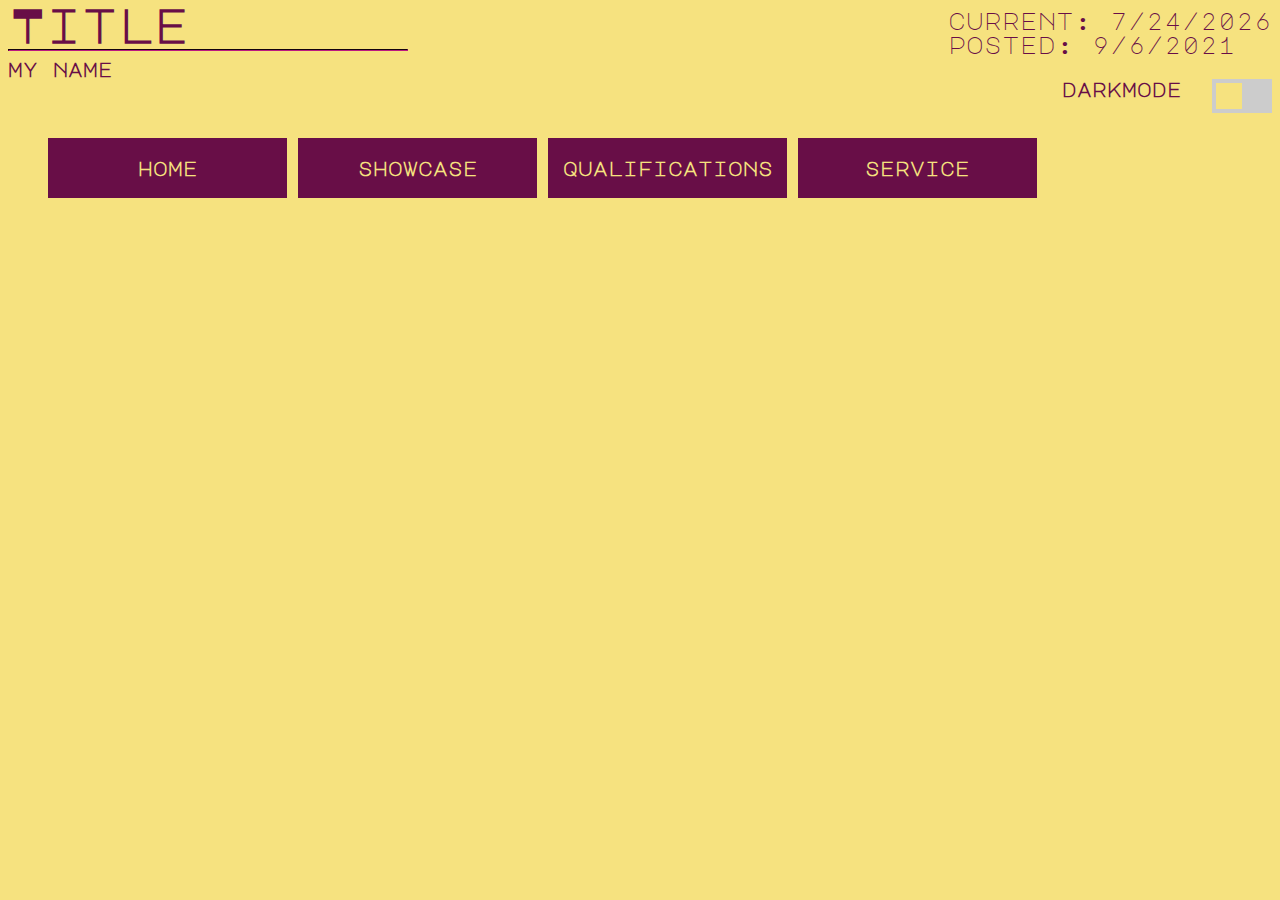
<file: index.html>
﻿<head>

    <meta charset="utf-8" />
    <title>
        Title
    </title>

    <link href="https://fonts.googleapis.com/css?family=Lato:300|Major+Mono+Display&display=swap" rel="stylesheet">
    <link rel="stylesheet" type="text/css" href="css/brainbox.css" />

</head>

<body onload="init();" class = "lightmode">

    <div class="top_container">
        <div class="heading">
            <h1>
                Title
            </h1>
        </div>
        <div class="date_container">

            <div id="cur" class="cur_date">
                current:
            </div>

            <div class="arch_date">
                posted: 9/6/2021
            </div>

            
            

        </div>
        
       

    </div>
    
    </div>



    <h5>
        <hr />
        &nbsp
        <div class="ghost"></div>
        my name
        <div class="spacer"></div>

        <div class = "switch-wrapper">
            <label class="switch">
    
                <input type="checkbox">
                <span class="slider"></span>
                
            </label>
        
    
            <div class="switchtext">
                darkmode &nbsp
            </div>
        </div>
        &nbsp

        <ul class = "nav">
            <li>
                <form action="index.html" class = "menuelement">
                    <input type="submit" value="home" />
                </form>
            </li>

            <li>
                <form action="portfolio.html" class = "menuelement">
                    <input type="submit" value="showcase" />
                </form>
            </li>

            <li>
                <form action="qualifications.html" class = "menuelement">
                    <input type="submit" value="qualifications" />
                </form>
            </li>

            <li>
                <form action="service.html" class = "menuelement">
                    <input type="submit" value="service" />
                </form>
            </li>
        </ul>
    </h5>

    <script src="js/current.js"></script>

</body>
</file>
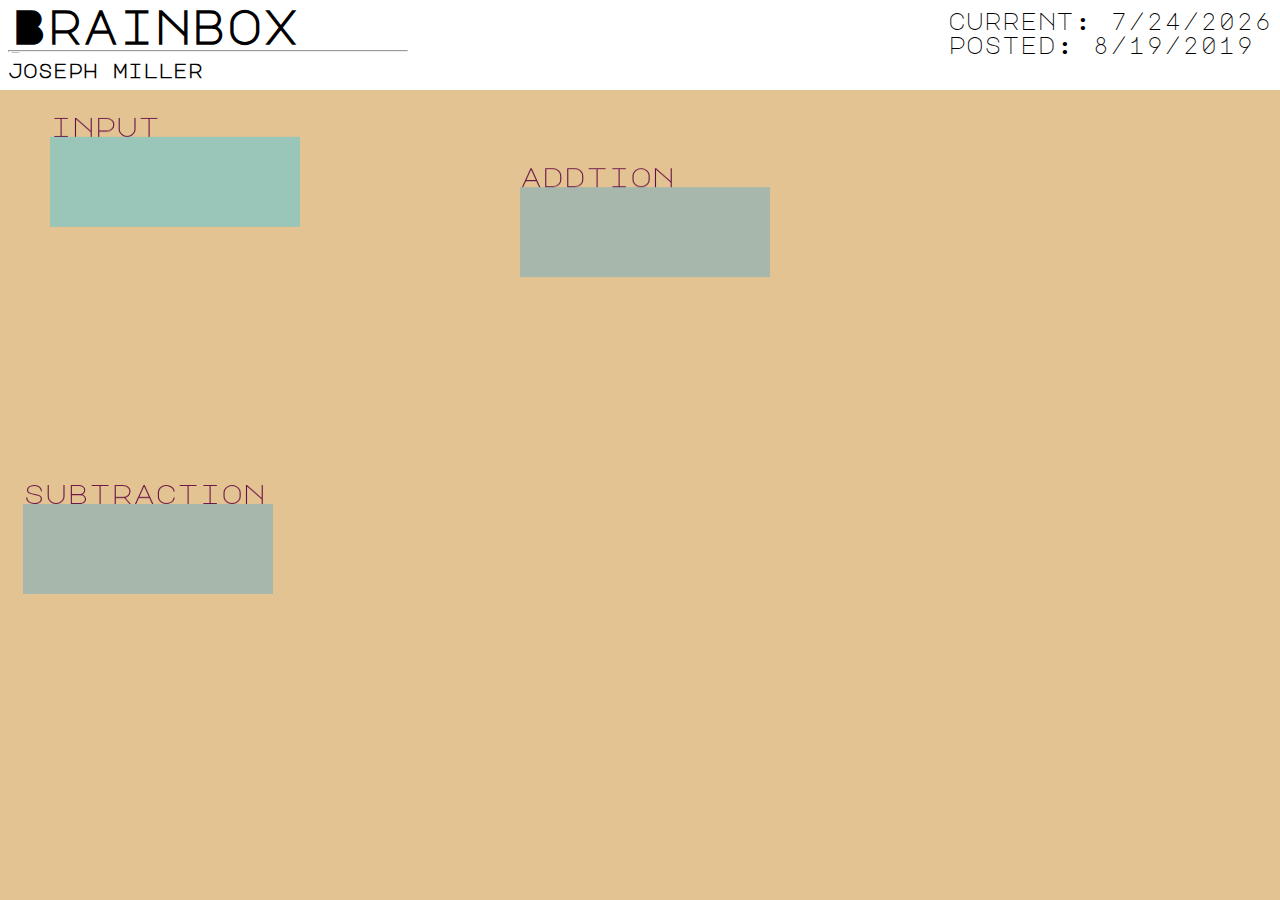
<file: node_editor.html>
﻿<head>


    <meta charset="utf-8" />
    <title>
        Brainbox
    </title>

    <link href="https://fonts.googleapis.com/css?family=Lato:300|Major+Mono+Display&display=swap" rel="stylesheet">
    <link rel="stylesheet" type="text/css" href="css/brainbox.css" />

</head>

<body onload="init();">

    

    <div class="top_container">
        <div class="heading">
            <h1>
                Brainbox

            </h1>
        </div>
        <div class="date_container">

            <div id="cur" class="cur_date">

                current: error
            </div>

            <div class="arch_date">
                posted: 8/19/2019
            </div>
        </div>
    </div>

    <script src="js/current.js"></script>



    <h5>
        <hr />
        -
        <div class="ghost"></div>
        joseph miller
        <div class="spacer"></div>

        <script src="js/nodes.js"></script>


        <canvas id="nodes_canvas" width="500" height="500">
        </canvas>

        
        <ul>
        </ul>

    </h5>
</body>
</file>
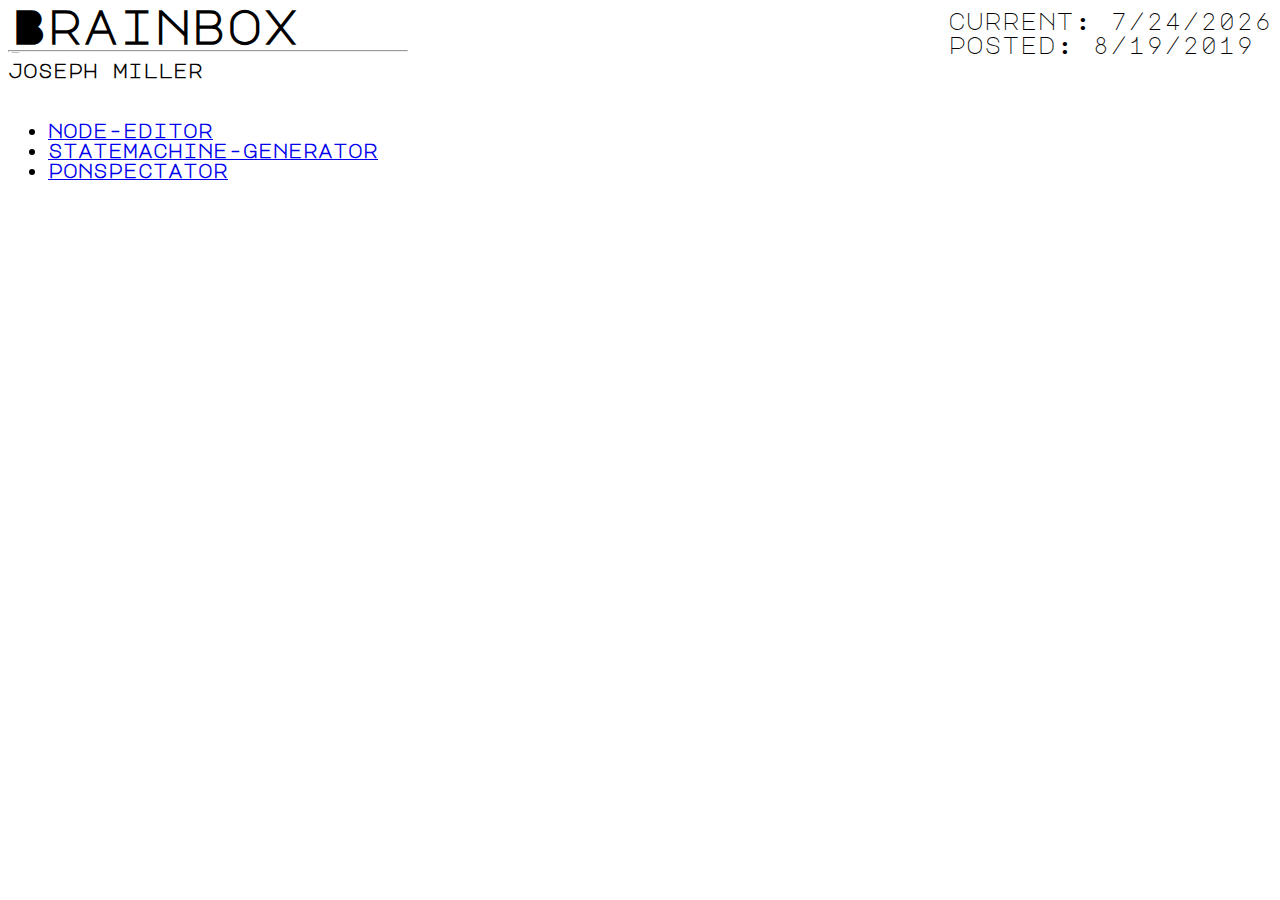
<file: page-generic.html>
﻿<head>

    <meta charset="utf-8" />
    <title>
        Brainbox
    </title>

    <link href="https://fonts.googleapis.com/css?family=Lato:300|Major+Mono+Display&display=swap" rel="stylesheet">
    <link rel="stylesheet" type="text/css" href="css/brainbox.css" />

</head>

<body onload="init();">

    <div class="top_container">
        <div class="heading">
            <h1>
                Brainbox

            </h1>
        </div>
        <div class="date_container">

            <div id="cur" class="cur_date">

                current: error
            </div>

            <div class="arch_date">
                posted: 8/19/2019
            </div>
        </div>
    </div>



    <h5>
        <hr />
        -
        <div class="ghost"></div>
        joseph miller
        <div class="spacer"></div>



        <ul>
            <li>
                <a href="node_editor.html">node-editor</a>
            </li>

            <li>
                <a href="node_editor.html">statemachine-generator</a>
            </li>

            <li>
                <a href="node_editor.html">ponspectator</a>
            </li>
          
        </ul>
    </h5>

    <script src="js/current.js"></script>

</body>
</file>
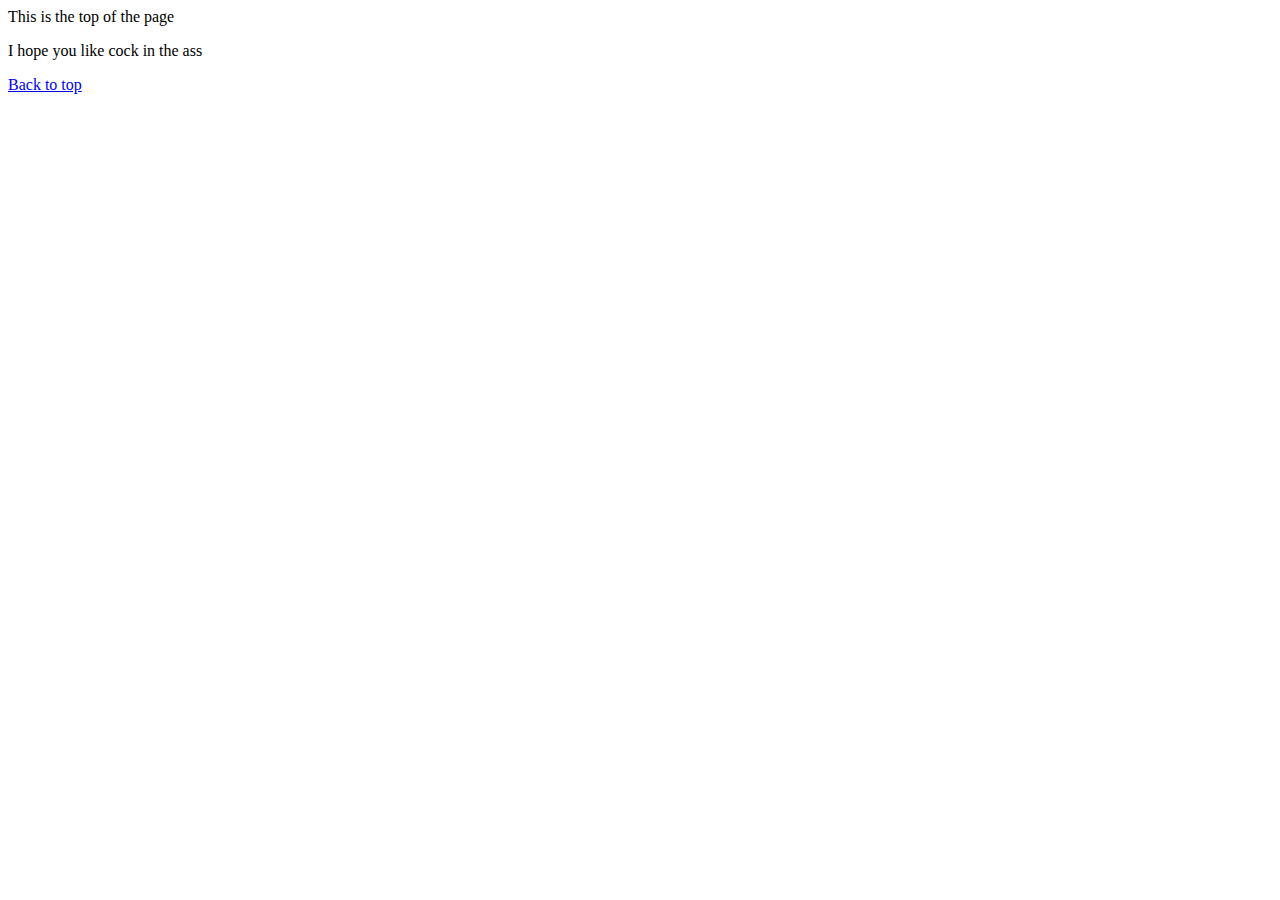
<file: practice.html>
<html>

    <head>
        <title>Practice Webpage</title>

        <style type="text/css">
            .box-text {
                
            }


        </style>

    </head>

    <body>
        <p id="top">This is the top of  the page</p>

        <div class="box-text">I hope you like cock in the ass</div>

        <p>
            <a href="#top">Back to top</a>
        </p>



    </body>

</html>
</file>
<file: css/brainbox.css>
.lightmode {
    --bgcolor: rgb(39, 32, 32);
    --fgcolor: rgb(219, 161, 161);
}

.darkmode {
    --bgcolor: #f6e27f;
    --fgcolor: #680e47;
    
}



body {
    font-family: 'Major Mono Display', monospace;
    font-size: 24px;
    color: var(--fgcolor);
    background: var(--bgcolor);
    transition: background-color 0.6s ease, color 1s ease;
}

hr {
    /*color: rgb(120, 120, 120);*/
    color: var(--fgcolor);
    border-color: var(--fgcolor);
    background-color: var(--fgcolor);
    margin-right: 60%;
    position: absolute;
    padding-left: 20em;
}


.spacer {
    opacity: 0;
    padding-top: 1em;
}

h1 {
    padding-top: 1%;
    padding-left: 1%;
    font-size: 48px;
    margin-bottom: -0.2em;
    margin-top: -0.2em;
}

h5 {
    clear: left;
}

.nav li {
    display: inline-block;
    margin-right: -4px;
}

/* menubar elements */
li input{
    width : 12em;
    height : 3em;
    color: var(--bgcolor);
    background-color: var(--fgcolor);
    box-sizing: border-box;


	border: none;
	padding: 0;
	font: inherit;
	cursor: pointer;
	outline: inherit;
}

.heading {
    float: left;
}

.date_container {
    float: right;
}


/*
a {
    color: #99c6b9;
        
}

a:visited {
    color: #a8b7ab;
}
*/

.js_frame {
    border-radius: 25px;
    background: #e2c391;

    padding: 20px;
    margin-right: auto;
    display: block;
}

canvas {
    background: #e2c391;
    padding-left: 0;
    padding-right: 0;
    margin-left: auto;
    margin-right: auto;
    display: block;
    z-index: 1;
}

#nodes_canvas {
    background: #e2c391;
    
    left: 0;
    top: 10%;
    width: 100%;
    height: 90%;
    position: absolute;
    z-index: 1;
}

.switch-wrapper {
    float: right;
    margin-top: -1em;
}

/* The switch - the box around the slider */
.switch {
    position: relative;
    display: inline-block;
    width: 60px;
    height: 34px;
}

/* Hide default HTML checkbox */
.switch input {
    opacity: 0;
    width: 0;
    height: 0;    
}

/* The slider */
.slider {
    position: absolute;
    cursor: pointer;
    top: 0;
    left: 0;
    right: 0;
    bottom: 0;
    background-color: #ccc;
    -webkit-transition: .4s;
    transition: .4s;
    }

.slider:before {
    position: absolute;
    content: "";
    height: 26px;
    width: 26px;
    left: 4px;
    bottom: 4px;
    background-color: var(--bgcolor);
    -webkit-transition: .4s;
    transition: .4s;
}

input:checked + .slider {
    background-color: var(--fgcolor);
}

input:focus + .slider {
    box-shadow: 0 0 1px var(--fgcolor);
}

input:checked + .slider:before {
    -webkit-transform: translateX(26px);
    -ms-transform: translateX(26px);
    transform: translateX(26px);
}

.switchtext {
    float: left;
    
}

var(--fgcolor)
#f6e27f
#e2c391
#a8b7ab
#99c6b9
</file>
